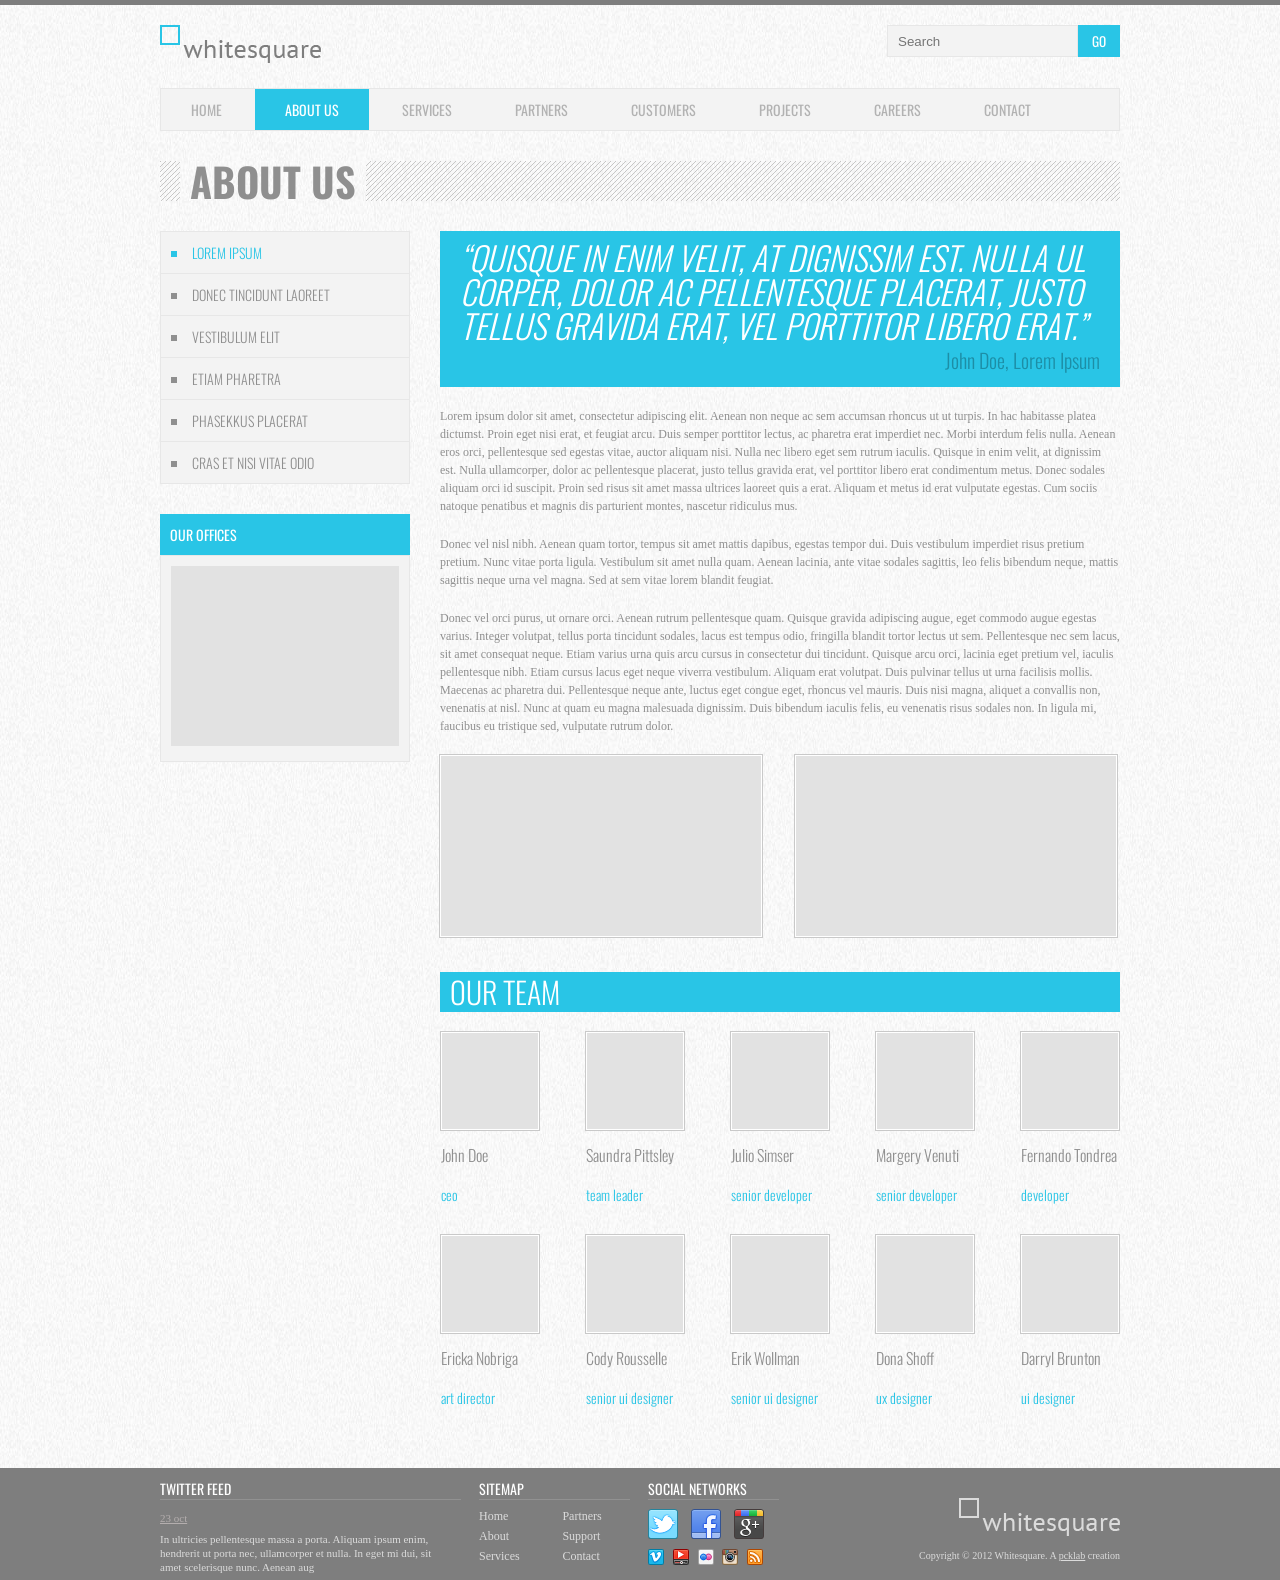
<file: index.html>
<!DOCTYPE html>
<html>
<head>
	<meta charset="utf-8">
	<meta http-equiv="X-UA-Compatible" content="IE=Edge">
	<title>Whitesquare</title>
	<link rel="stylesheet" type="text/css" href="css/style.css">
	<link href="https://fonts.googleapis.com/css?family=Oswald:300,400" rel="stylesheet">
<!---поддержка Html5 тегов в браузерах Internet Explorer меньше 9 версии-->
<!--[if lt IE 9]>
	<script src="http://html5shiv.googlecode.com/svn/trunk/html5.js"></script>
	<![endif]-->

</head>
<body>
	<div id="wrapper">
		<header>
			<a href="/"><!--на хосте будет ссылаться на корень-->
				<img src="images/logo.png"  alt="Whitesquare logo">
			</a>
			<form name="search" action="#" method="get">
				<input type="text" name="q" placeholder="Search"><button type="submit">GO</button>
			</form>
		</header>
		<nav>
			<ul class="top-menu">
				<li><a href="/">HOME</a></li>
				<li class="active">ABOUT US</li>
				<li><a href="/">SERVICES</a></li>
				<li><a href="/">PARTNERS</a></li>
				<li><a href="/">CUSTOMERS</a></li>
				<li><a href="/">PROJECTS</a></li>
				<li><a href="/">CAREERS</a></li>
				<li><a href="/">CONTACT</a></li>
			</ul>
		</nav>
		<div id="heading">
			<h1>ABOUT US</h1>
		</div>
		<aside>
			<nav>
				<ul class="aside-menu">
					<li class="active">LOREM IPSUM</li>
					<li><a href="/">DONEC TINCIDUNT LAOREET</a></li>
					<li><a href="/">VESTIBULUM ELIT</a></li>
					<li><a href="/">ETIAM PHARETRA</a></li>
					<li><a href="/">PHASEKKUS PLACERAT</a></li>
					<li><a href="/">CRAS ET NISI VITAE ODIO</a></li>
				</ul>
			</nav>
			<h2>OUR OFFICES</h2>
			<p><img src="images/sample.png" width="228" height="180"  alt="Our Offices"></p>
		</aside>
		<section>
			<blockquote>
				<p>
					“QUISQUE IN ENIM VELIT, AT DIGNISSIM EST. NULLA UL CORPER, DOLOR AC PELLENTESQUE PLACERAT, JUSTO TELLUS GRAVIDA ERAT, VEL PORTTITOR LIBERO ERAT.”
				</p>
				<cite>John Doe, Lorem Ipsum</cite>
			</blockquote>
			<p>Lorem ipsum dolor sit amet, consectetur adipiscing elit. Aenean non neque ac sem accumsan rhoncus ut ut turpis. In hac habitasse platea dictumst. Proin eget nisi erat, et feugiat arcu. Duis semper porttitor lectus, ac pharetra erat imperdiet nec. Morbi interdum felis nulla. Aenean eros orci, pellentesque sed egestas vitae, auctor aliquam nisi. Nulla nec libero eget sem rutrum iaculis. Quisque in enim velit, at dignissim est. Nulla ullamcorper, dolor ac pellentesque placerat, justo tellus gravida erat, vel porttitor libero erat condimentum metus. Donec sodales aliquam orci id suscipit. Proin sed risus sit amet massa ultrices laoreet quis a erat. Aliquam et metus id erat vulputate egestas. Cum sociis natoque penatibus et magnis dis parturient montes, nascetur ridiculus mus.</p>
			<p>Donec vel nisl nibh. Aenean quam tortor, tempus sit amet mattis dapibus, egestas tempor dui. Duis vestibulum imperdiet risus pretium pretium. Nunc vitae porta ligula. Vestibulum sit amet nulla quam. Aenean lacinia, ante vitae sodales sagittis, leo felis bibendum neque, mattis sagittis neque urna vel magna. Sed at sem vitae lorem blandit feugiat.</p>
			<p>Donec vel orci purus, ut ornare orci. Aenean rutrum pellentesque quam. Quisque gravida adipiscing augue, eget commodo augue egestas varius. Integer volutpat, tellus porta tincidunt sodales, lacus est tempus odio, fringilla blandit tortor lectus ut sem. Pellentesque nec sem lacus, sit amet consequat neque. Etiam varius urna quis arcu cursus in consectetur dui tincidunt. Quisque arcu orci, lacinia eget pretium vel, iaculis pellentesque nibh. Etiam cursus lacus eget neque viverra vestibulum. Aliquam erat volutpat. Duis pulvinar tellus ut urna facilisis mollis. Maecenas ac pharetra dui. Pellentesque neque ante, luctus eget congue eget, rhoncus vel mauris. Duis nisi magna, aliquet a convallis non, venenatis at nisl. Nunc at quam eu magna malesuada dignissim. Duis bibendum iaculis felis, eu venenatis risus sodales non. In ligula mi, faucibus eu tristique sed, vulputate rutrum dolor.</p>
			<figure>
				<img src="images/sample.png" width="320" height="180" alt="">
			</figure>
			<figure>
				<img src="images/sample.png" width="320" height="180" alt="">
			</figure>
			<h2>OUR TEAM</h2>
			<div class="team-row">
				<figure>
					<img src="images/sample.png" width="96" height="96" alt="">
					<figcaption>John Doe <span>ceo</span></figcaption>
				</figure>
				<figure>
					<img src="images/sample.png" width="96" height="96" alt="">
					<figcaption>Saundra Pittsley <span>team leader</span></figcaption>
				</figure>
				<figure>
					<img src="images/sample.png" width="96" height="96" alt="">
					<figcaption>Julio Simser <span>senior developer</span></figcaption>
				</figure>
				<figure>
					<img src="images/sample.png" width="96" height="96" alt="">
					<figcaption>Margery Venuti <span>senior developer</span></figcaption>
				</figure>
				<figure>
					<img src="images/sample.png" width="96" height="96" alt="">
					<figcaption>Fernando Tondrea <span>developer</span></figcaption>
				</figure>
			</div>
			<div class="team-row">
				<figure>
					<img src="images/sample.png" width="96" height="96" alt="">
					<figcaption>Ericka Nobriga <span>art director</span></figcaption>
				</figure>
				<figure>
					<img src="images/sample.png" width="96" height="96" alt="">
					<figcaption>Cody Rousselle <span>senior ui designer</span></figcaption>
				</figure>
				<figure>
					<img src="images/sample.png" width="96" height="96" alt="">
					<figcaption>Erik Wollman <span>senior ui designer</span></figcaption>
				</figure>
				<figure>
					<img src="images/sample.png" width="96" height="96" alt="">
					<figcaption>Dona Shoff <span>ux designer</span></figcaption>
				</figure>
				<figure>
					<img src="images/sample.png" width="96" height="96" alt="">
					<figcaption>Darryl Brunton <span>ui designer</span></figcaption>
				</figure>
			</div>
		</section>
	</div>
	<footer>
		<div id="footer">
			<div id="twitter">
				<h3>TWITTER FEED</h3>
				<time datetime="2012-10-23"><a href="#">23 oct</a></time>
				<p>
					In ultricies pellentesque massa a porta. Aliquam ipsum enim, hendrerit ut porta nec, ullamcorper et nulla. In eget mi dui, sit amet scelerisque nunc. Aenean aug
				</p>
			</div>
			<div id="sitemap">
				<h3>SITEMAP</h3>
				<div>
					<a href="/">Home</a>
					<a href="/">About</a>
					<a href="/">Services</a>
				</div>
				<div>
					<a href="/">Partners</a>
					<a href="/">Support</a>
					<a href="/">Contact</a>
				</div>
			</div>
			<div id="social">
				<h3>SOCIAL NETWORKS</h3>
				<a href="http://twitter.com/" class="social-icon twitter"></a>
				<a href="http://facebook.com/" class="social-icon facebook"></a>
				<a href="http://plus.google.com/" class="social-icon google-plus"></a>
				<a href="http://vimeo.com/" class="social-icon-small vimeo"></a>
				<a href="http://youtube.com/" class="social-icon-small youtube"></a>
				<a href="http://flickr.com/" class="social-icon-small flickr"></a>
				<a href="http://instagram.com/" class="social-icon-small instagram"></a>
				<a href="/rss/" class="social-icon-small rss"></a>
			</div>
			<div id="footer-logo">
				<a href="/"><img src="images/footer_logo.png" alt="Whitesquare logo"></a>
				<p>Copyright &#169; 2012 Whitesquare. A <a href="http://pcklab.com">pcklab</a> creation</p>
			</div>
		</div>
	</footer>
</body>
</html>
</file>
<file: css/style.css>
body{
	background-image: url(../images/bg.jpg);
	background-color: #f8f8f8;
	border-top: 5px solid #7e7e7e;
	color: #8f8f8f;
	font: 12px Tahoma sans-serif;
	line-height: 18px;
	margin: 0;
	min-width: 975px;
}
input[type="text"]{		/*Селектор Атрибута*/
	border: 1px solid #e7e7e7;
	background-color: #f3f3f3;
	color: #b2b2b2;
	height: 30px;
	padding: 0 10px;
	vertical-align: top;
}
button{
	height: 32px;
	width: 42px;
	background-color: #29c5e6;
	font-family: "Oswald", sans-serif;
	border:none;
	color: #fefefe;
}

p{
	margin: 20px 0;
}
/*Общ св-во*/
#wrapper{
	margin: auto;
	max-width: 960px;/*не даёт Wrapper растянуться 
	на весь экран (на весь Body)*/

}
header{
	padding: 20px 0;
}
/*Можно по идентификатору,*/
/*Но если будет несколько серчей=>одно из решений это селектор атрибута */
form[name="search"]{
	float: right;
}
nav{
	background-color: #f3f3f3;
	border: 1px solid #e7e7e7;
}
nav a{
	text-decoration: none;
}
nav ul{
	margin: 0;
	padding: 0;
}
nav li{
	list-style-position: inside;/**/
	font: 14px "Oswald",sans-serif;
	padding: 10px; /*???*/
}
/*отдельные стили для конкретного меню*/
/*Не для всей области навигации*/
.top-menu li{
	display: inline-block;
	padding: 10px 30px;
	margin: 0;
}
.top-menu li.active {
	background-color:#29c5e6;
	color:#fff; 
}
.top-menu a{
	color:#b2b2b2;
}
#heading{
	margin: 30px 0;
	background: transparent url(../images/h1-bg.png);
	padding-left: 20px;
	height: 40px; /* в янд.бр высота хединга не равна высоте шрифта 40px
	поэтому однозначно указывается*/
}
/*Для h1 bg-color не задается, если у user'a не поддерживаются изображения
=>цвет фона будет равен цвету родителя т.е body (bg-color=tranparent по умолч.)*/
h1{
	display: inline-block;
	font-size: 40px;
	font-family: "Oswald", sans-serif;
	line-height: 40px;
	background-image:url(../images/bg.jpg);

	margin: 0;
	padding: 0 10px;
}
aside{
	float: left;
	width: 250px;
}
.aside-menu li{
	font-weight: 300;
	list-style-type: square;
	border-top: 1px solid #e7e7e7;
}
.aside-menu li:first-child{
	border:none;
}
.aside-menu li.active{
	color: #29c5e6;
}
.aside-menu a{
	color: #8f8f8f;
}
aside>h2{
	margin: 30px 0 0 0;
	background-color: #29c5e6;
	color: #fff;
	font:14px "Oswald",sans-serif;
	padding: 10px;
}
aside>p{
	padding: 10px;
	margin: 0;
	background-color: #f3f3f3;
	border: 1px solid #e7e7e7;
}
section{
	margin-left:280px;
	padding-bottom: 50px;
}
blockquote{
	font-family: "Oswald",sans-serif;
	background-color: #29c5e6;
	font-weight: 300;
	margin:0;
	padding: 10px 20px;
}
blockquote p{
	font-size: 33px;
	line-height: 34px;
	color: #fff;
	font-style: italic;
	margin: 0;
}
blockquote cite{
	display: block;/*Для позиционирования вправо*/
	text-align: right;
	font-size: 20px;
	font-style: normal;
	color: #1d8ea6;
	margin: 0;
	line-height: 34px;
}
figure{
	display: inline-block;
	margin: 0;
	font-family: "Oswald",sans-serif;
	font-weight: 300;
}
figure img{
	display: block;
	border: 1px solid #fff;
	outline: 1px solid #c9c9c9;
}
/*Выбор всех дочерних к section эл-тов figure, которые расположены
сразу после первой figure*/
section>figure+figure{
	margin-left: 30px;
}
section>h2{
	font:30px/40px "Oswald",sans-serif;
	color: #fff;
	margin: 30px 0 0 0;
	font-weight: 300;
	background-color: #29c5e6;
	padding: 0 10px;
}
figure figcaption{
	margin-top: 5px;
	font-size: 16px;
	line-height:40px; 
}
figure figcaption span{
	display: block;
	font-size: 14px;
	color: #29c5e6;
}
.team-row figure{
	margin-top: 20px;
}
.team-row figure + figure{
	margin-left: 44px;
}
/*псевдоклас необходим, чтобы граница у элементов заданная через св-во outline,
не выходила за рамки своего родителя*/
.team-row figure:first-child{
	margin-left: 1px;
}
footer{
	background-color: #7e7e7e;
	color: #dbdbdb;
	font-size: 11px;
}
#footer{
	max-width: 960px;
	margin: auto;
	padding: 10px 0;
	height: 92px;
}
footer h3{
	font:14px "Oswald",sans-serif;
	color: #fff;
	border-bottom: 1px solid #919191;
	margin: 0 0 9px 0;
}
#twitter time a{
	color: #b4aeae;
	line-height: normal;
}
footer p{
	margin: 5px 0;
}
#twitter{
	float: left;
	width: 301px;
}
#twitter p{
	padding-right: 20px;
	line-height: 14px;
}
footer a{
	color: #dbdbdb;
}
#sitemap{
	width: 151px;
	float: left;
	margin-left: 18px;
	/*padding-right: 15px;*/
}
#sitemap div{
	display: inline-block;/*Чтобы блочные <a> не занимали всю ширину своего родителя 
div#sitemap.*/
}
#sitemap div+div{
	margin-left: 40px;
}
#sitemap a{
	display: block;
	text-decoration: none;
	font-size: 12px;
	line-height: normal;
	margin-bottom: 5px;
}
#sitemap a:hover{
	text-decoration: underline;
}
#social{
	float: left;
	margin-left: 18px;
	width: 131px;
}
.social-icon{
	width: 30px;
	height: 30px;
	background-image: url("../images/social.png");
	display: inline-block;
	margin-right: 10px;
}
.social-icon-small{
	width: 16px;
	height: 16px;
	background-image: url(../images/social-small.png);
	display: inline-block;
	margin: 5px 6px 0 0;
}
.twitter{
	background-position: 0 0;
}
.facebook{
	background-position: -31px 0;
}
.google-plus{
	background-position: -62px 0;
}
.vimeo{
	background-position: 0 0;
}
.youtube{
	background-position: -17px 0;
}
.flickr{
	background-position: -34px 0;
}
.instagram{
	background-position: -51px 0;
}
.rss{
	background-position: -68px 0;
}
#footer-logo{
	float: right;
	margin-top: 20px;
	font-size: 10px;
	text-align: right;
}
</file>
